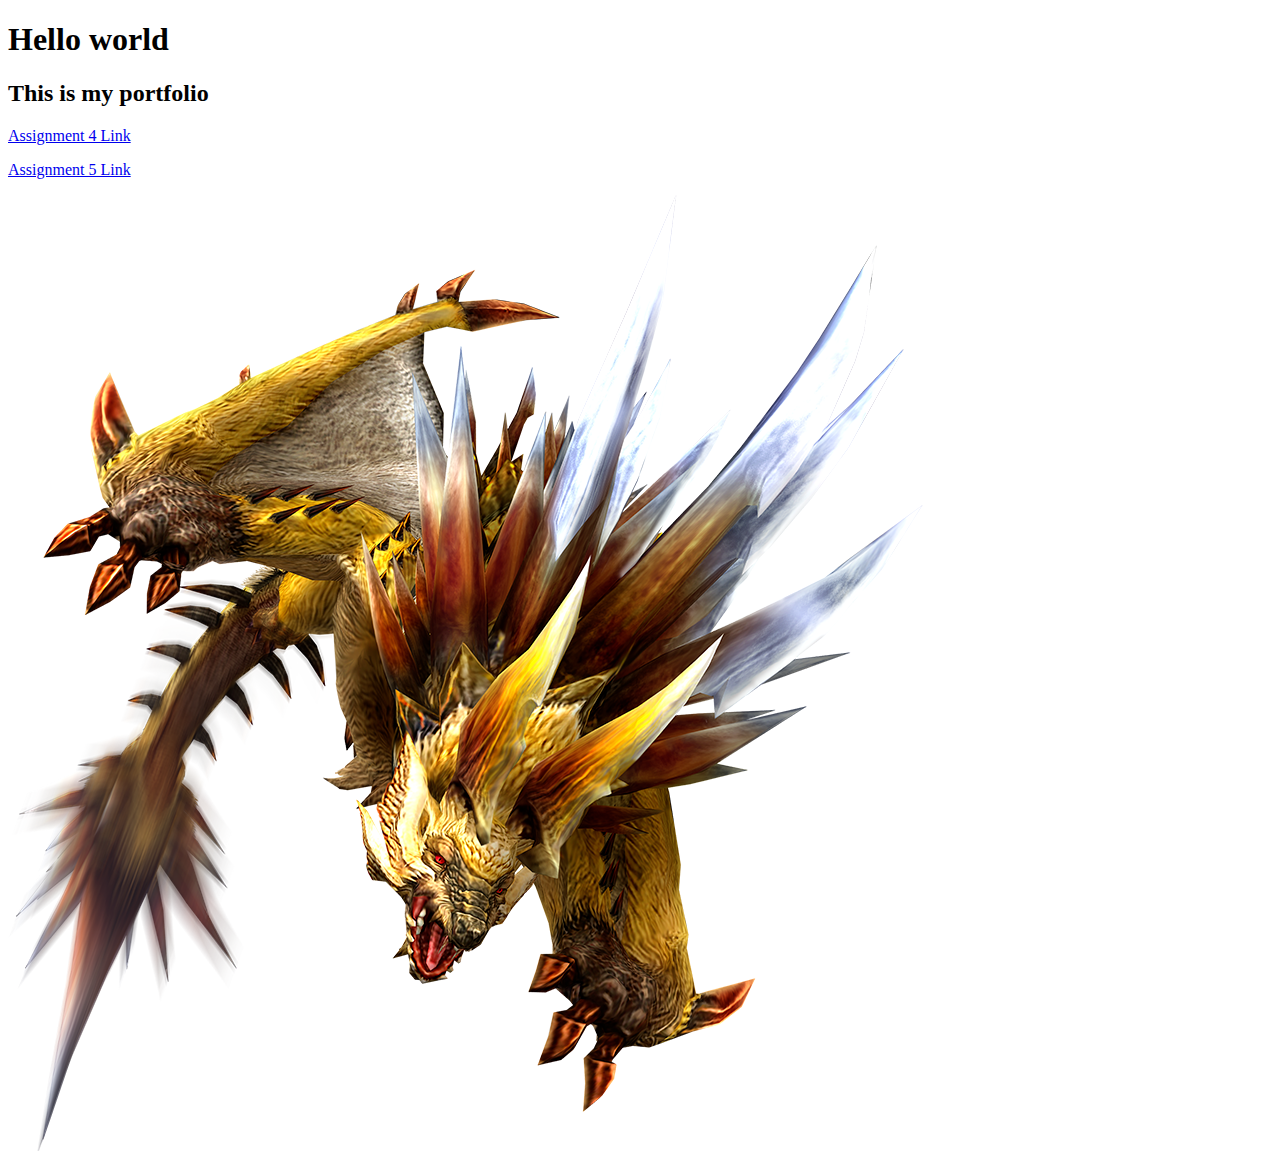
<file: index.html>
<!DOCTYPE html>
<html>

<head>
  <meta charset="utf-8">
  <meta name="viewport" content="width=device-width">
  <title>replit</title>
  <link href="style.css" rel="stylesheet" 
    type="text/css" />
</head>

<body>
  <h1>Hello world</h1>
    <h2>This is my portfolio</h2>

    <p><a href="asn4/index.html" 
  target=_"blank">Assignment 4 Link</a>
    </p>
    <p><a href="asn5/index.html" 
  target=_"blank">Assignment 5 Link</a>
    </p>
  <img src="images/hyujikiki.png" alt="Picture of a Hyujikiki wyvern from Monster Hunter mid-jump">
  </p>
</body>
</html>
</file>
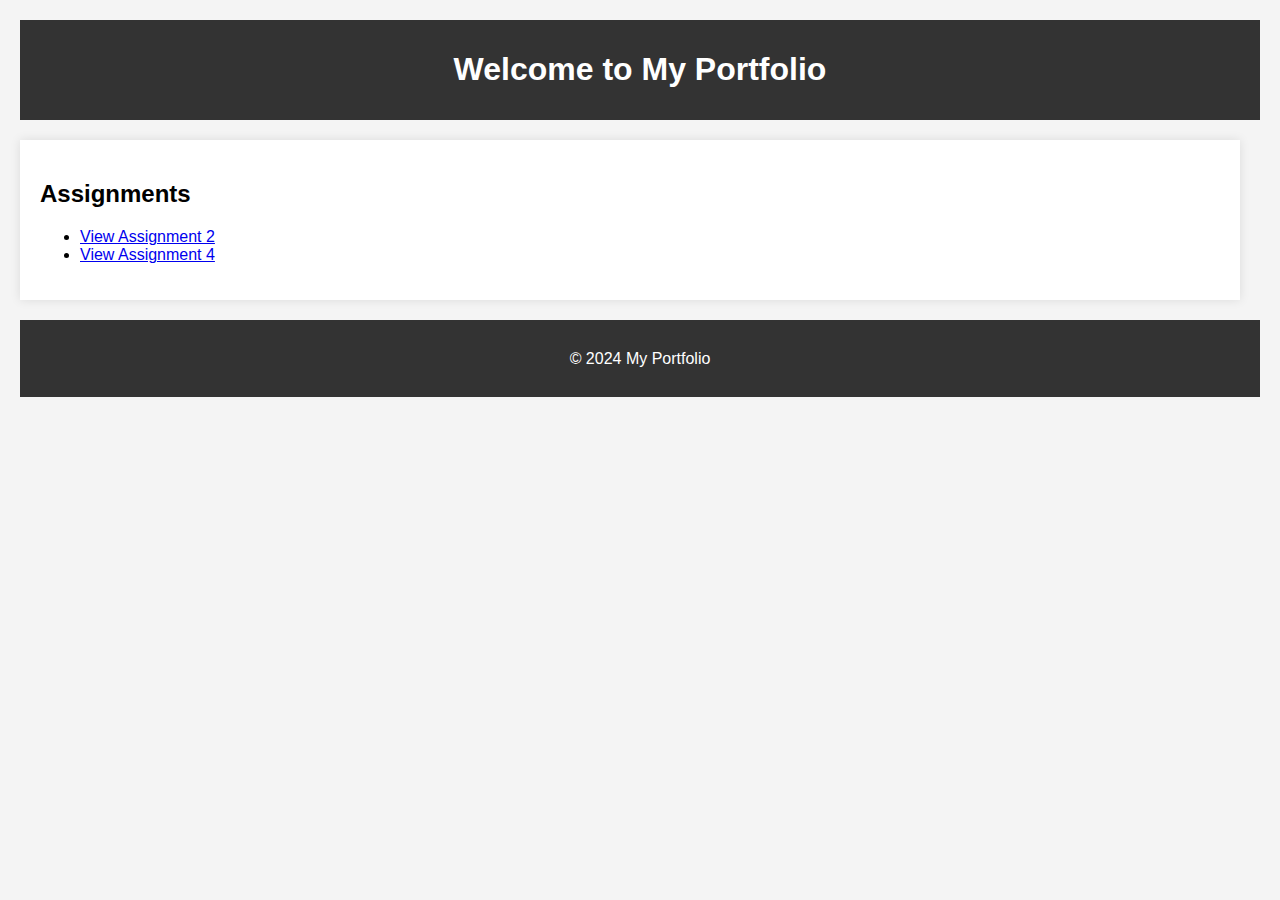
<file: asn4/index.html>
<!DOCTYPE html>
<html lang="en">
<head>
    <meta charset="UTF-8">
    <meta name="viewport" content="width=device-width, initial-scale=1.0">
    <title>My Portfolio</title>
    <link rel="stylesheet" href="style.css"> <!-- Link to main portfolio styles (optional) -->
</head>
<body>
    <header>
        <h1>Welcome to My Portfolio</h1>
    </header>

    <main>
        <section>
            <h2>Assignments</h2>
            <ul>
                <li><a href="asn2/index.html">View Assignment 2</a></li>
                <li><a href="asn4/index.html">View Assignment 4</a></li>
            </ul>
        </section>
    </main>

    <footer>
        <p>&copy; 2024 My Portfolio</p>
    </footer>
</body>
</html>
</file>
<file: style.css>
html {
  height: 100%;
  width: 100%;
}
</file>
<file: asn4/style.css>
body {
    font-family: Arial, sans-serif;
    background-color: #f4f4f4;
    margin: 0;
    padding: 20px;
}

header {
    background-color: #333;
    color: white;
    padding: 10px 0;
    text-align: center;
}

main {
    display: flex;
    justify-content: space-between;
    margin: 20px 0;
}

aside {
    width: 25%;
    background-color: #eaeaea;
    padding: 10px;
}

section {
    flex: 1;
    background-color: #fff;
    padding: 20px;
    margin-right: 20px;
    box-shadow: 0px 0px 10px rgba(0, 0, 0, 0.1);
}

article {
    margin-bottom: 20px;
}

footer {
    background-color: #333;
    color: white;
    text-align: center;
    padding: 10px 0;
    position: relative;
    bottom: 0;
    width: 100%;
}

p {
    line-height: 1.6;
}
</file>
